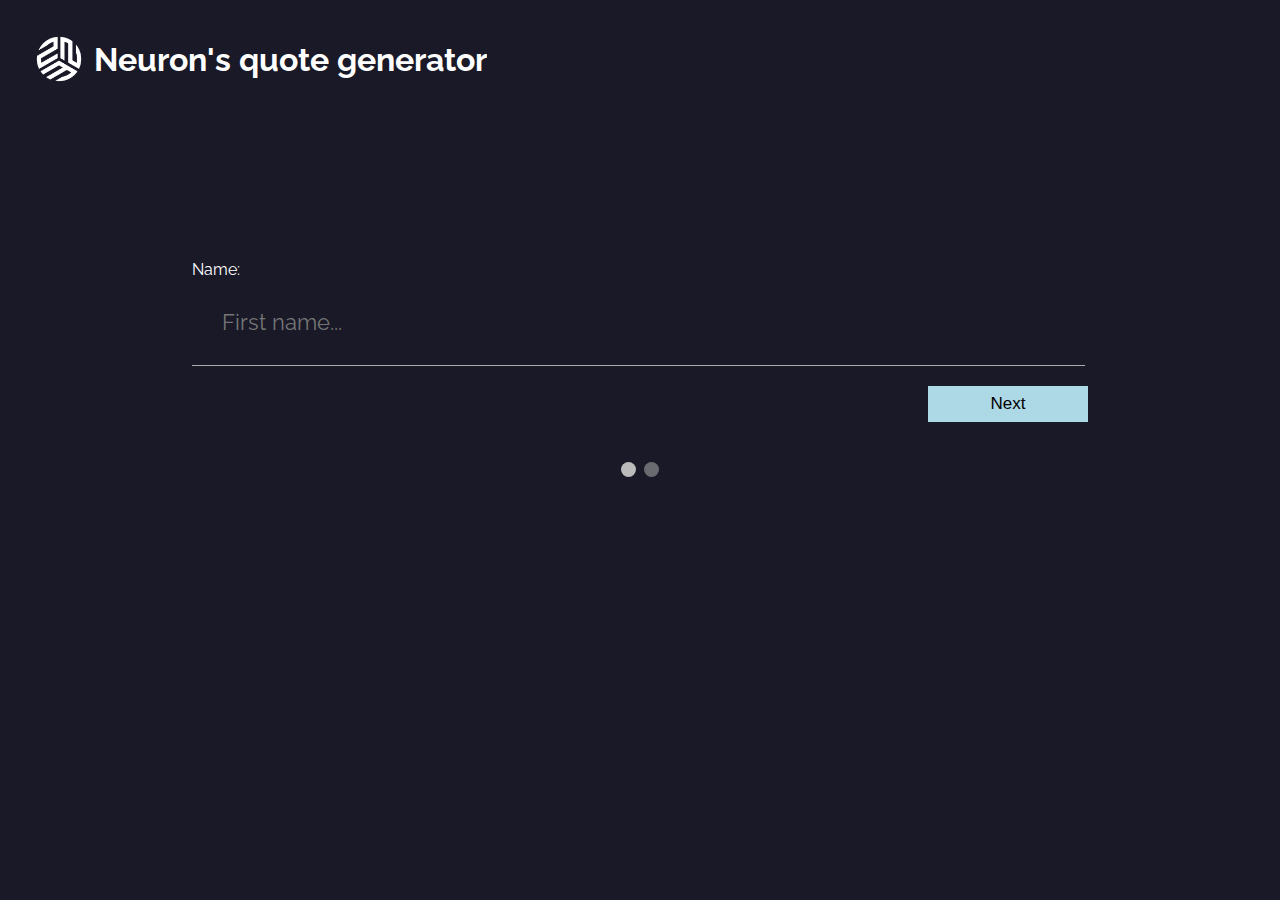
<file: index.html>
<!DOCTYPE html>
<html lang="en">
<head>
  <meta charset="UTF-8">
  <meta http-equiv="X-UA-Compatible" content="IE=edge">
  <meta name="viewport" content="width=device-width, initial-scale=1.0">
  <link rel="stylesheet" href="./styles.css">
  <link rel="stylesheet" href="https://cdnjs.cloudflare.com/ajax/libs/font-awesome/6.2.0/css/all.min.css"
    integrity="sha512-xh6O/CkQoPOWDdYTDqeRdPCVd1SpvCA9XXcUnZS2FmJNp1coAFzvtCN9BmamE+4aHK8yyUHUSCcJHgXloTyT2A=="
    crossorigin="anonymous" referrerpolicy="no-referrer" />
  <link href="https://fonts.googleapis.com/css2?family=Raleway:ital,wght@0,400;1,300&display=swap" rel="stylesheet">
  
  <title>Neuron's quote generator</title>
</head>
<body>
  
  <header><div id="cover">
  <a style="text-decoration: none;" href="/index.html"><h1 class="text"><img src="./logo.png" alt="Logo"> Neuron's quote generator</h1></a>
   </div></header>
     <main class="">
  <form id="regForm" action="" >
    
   
    <div id="unhide">
      <h2 id="demo"></h2>
    </div>
      <!-- One "tab" for each step in the form: -->
      <div class="tab">Name:
        <p><input required name="name" type="text" class="input1" value="" placeholder="First name..." oninput="this.className = ''"></p>
      </div>
    
      
    <div class="tab">
     <h3 class="click-next">Click 'Next' to Proceed</h3>
     <br />
    </div>
    <div class="tab">
      <div class="boxSize">
        <h1>
          <i class="fas fa-quote-left"></i>
          <span class="QuoteText" id="QuoteText"></span>
          <i class="fas fa-quote-right"></i>
        </h1>
        <p class="QuoteWR" id="author"></p>
      
        <hr />
        <div class="QuoteBtn">
          <button type="button" class="GenerateQuote_next" onclick="GenerateQuote()">Generate quote</button>
        </div>
      </div>
    </div>
      <div id="remove" style="overflow:auto;">
        <div style="float:right;">
          <button type="submit" id="prevBtn" onclick="nextPrev(-1)">Previous</button>
          <button type="button" id="nextBtn" onclick="nextPrev(1)">Next</button>
        </div>
      </div>
    
      <!-- Circles which indicates the steps of the form: -->
      <div style="text-align:center;margin-top:40px;">
        <span class="step"></span>
        <span class="step"></span>
      </div>
    
    </form>

     </main>
  <script src="./script.js"></script>
  <script>
     function myFunction() {
        var x = document.getElementsByClassName("input1").value;
        document.getElementById("demo").innerHTML = x;
      }
      // function garri() {
      //     let unhide = document.querySelector("#unhide")
      //     let input1 = document.querySelector('.input1')
      //     console.log(unhide)
      //     console.log()
      //     let me = (input1.value)
      //     console.log(me)
      //     unhide.innerHTML.textContent = me;
      //     unhide.style.display = 'block'
      //   }
  </script>
</body>
</html>
</file>
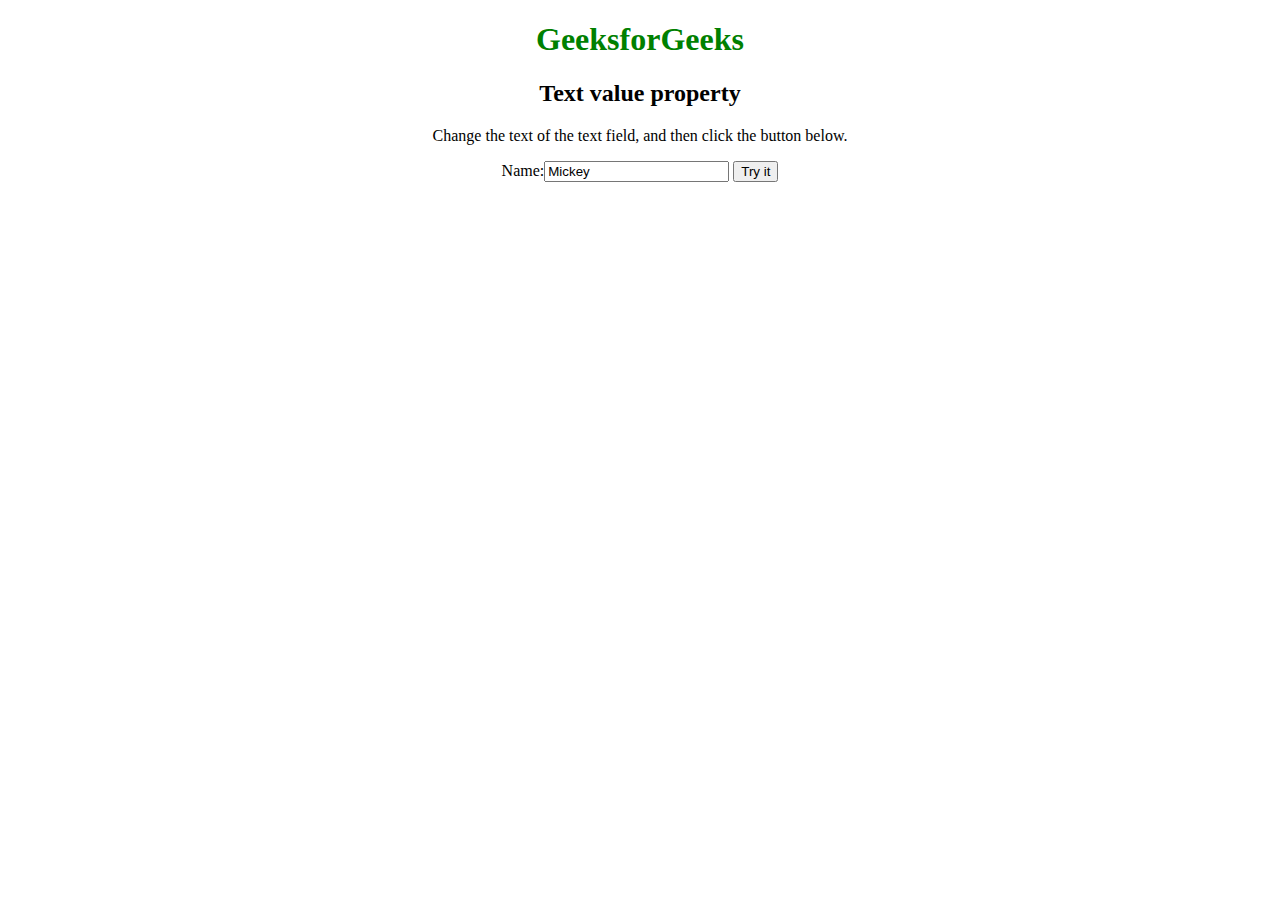
<file: try.html>
<!DOCTYPE html>
<html>

<body style="text-align:center;">
  <h1 style="color:green;">
    GeeksforGeeks
  </h1>
  <h2>Text value property</h2>
  <p>
    Change the text of the text field,
    and then click the button below.
  </p>

  Name:<input type="text" id="myText" value="Mickey">
  <button type="button" onclick="myFunction()">Try it</button>
  <p id="demo"></p>


  <script>

    // Here the value is stored in new variable x
    function myFunction() {
      var x = document.getElementById("myText").value;
      document.getElementById("demo").innerHTML = `welcome , ${x}`;
    }
  </script>
</body>

</html>
</file>
<file: styles.css>
*{
  overflow-x: hidden;
  margin: 0;
  padding: 0;
  outline: 0;
}
body{
  width: 100vw;
  height: 100vh;
  font-family: 'Raleway', sans-serif;
  background-color: rgba(4, 4, 20, 0.918);
}
#cover{
  padding: 1.5rem;
  margin: auto;
  display: flex;
  align-items: center;
  margin-bottom: 50px;
}
.text{
  color: white;
  display: flex;
  align-items: center;
}
.text img{
  width: 70px;
}

/* Style the form */
#regForm {
  background-color: transparent;
  margin: 30px auto;
  width: 70%;
}
h1{
  color: white;
}

/* Style the input fields */
input {
  padding: 30px;
  width: 93%;
  font-size: 22px;
  border: 0;
  font-family: Raleway;
  border-bottom: 1px solid #aaaaaa;
  margin-bottom: 20px;
  background-color: transparent;
  caret-color: white;
  color: white;
}
button{
  width: 160px;
  padding: 0.5rem;
  background-color: lightblue;
  font-size: 17px;
   border: 0;
}
/* Mark input boxes that gets an error on validation: */
input.invalid {
  background-color: #ffdddd;
}

/* Hide all steps by default: */
.tab {
  display: none;
  color: white;
  margin-top: 30px;
}

/* Make circles that indicate the steps of the form: */
.step {
  height: 15px;
  width: 15px;
  margin: 0 2px;
  background-color: #bbbbbb;
  border: none;
  border-radius: 50%;
  display: inline-block;
  opacity: 0.5;
}

/* Mark the active step: */
.step.active {
  opacity: 1;
}

.boxSize {
  margin-top: 0;
  border-radius: 10px;
  width: 60%;
  display: flex;
  margin: auto;
  flex-direction: column;
  align-items: center;
  padding: 30px;
  box-shadow: 0 4px 10px rgba(0, 0, 0, 0.6);
  background-color: rgba(4, 4, 20, 0.918);
}

.fa-quote-left,
.fa-quote-right {
  font-size: 33px;
  color: blue;
}

.QuoteText {
  text-align: center;
  font-size: 24px;
  font-weight: bold;
  color: white;
}

.QuoteWR {
  color: white;
  margin-top: 30px;
}

.author {
  margin: 10px;
  text-align: right;
  font-size: 25px;
  font-style: italic;
  font-family: cursive;
  color: white;
}

.QuoteBtn {
  width: 100%;
  display: flex;
  margin-top: 10px;
}
.QuoteBtn button{
  background-color: blue}
.GenerateQuote_next {
  font-size: 18px;
  border-radius: 5px;
  cursor: pointer;
  padding: 10px;
  margin-top: 5px;
  font-weight: bold;
  color: white;
  background-color: lightblue;
  border: 0;
}
.GenerateQuote_next:hover {
  background-color: lightblue;
}
.unhide{
  display: none;
  color: white;
}
#demo{
  color: white;
  font-style: italic;
  font-size: 30px;
  padding-bottom: 2rem
}
.click-next{
  text-align: center;
  font-size: 23px;
  color: lightblue;
}
/* Mark the steps that are finished and valid: */
.step.finish {
  background-color: #04AA6D;
}
@media screen and (max-width: 800px) {
 .text{
  font-size: 18px;
 } 
 .text img{
  width: 50px;
 }
 #demo{
  font-size: 20px;
 }
 .click-next{
  font-size: 18px;
 }
  h3{
  font-size: 10px;
 }
 section h2{
  font-size: 14px;
 }    
 #regForm{
  width: 90%;
  margin: auto;
 }
 .input{
  font-size: 13px;
 }
 .boxSize{
  width: 70%;
 }
 label{
  font-size: 13px;
 }
 .alert{
  font-weight: 13px;
 }
 .link{
  padding: 1rem;
 }
 .QuoteWR {
   color: white;
   margin-top: 30px;
 }

 .author {
   margin: 10px;
   text-align: right;
   font-size: 20px;
   font-style: italic;
   font-family: cursive;
   color: white;
 }
 .QuoteText {
   text-align: center;
   font-size: 26px;
   font-weight: bold;
   color: white;
 }
}
</file>
